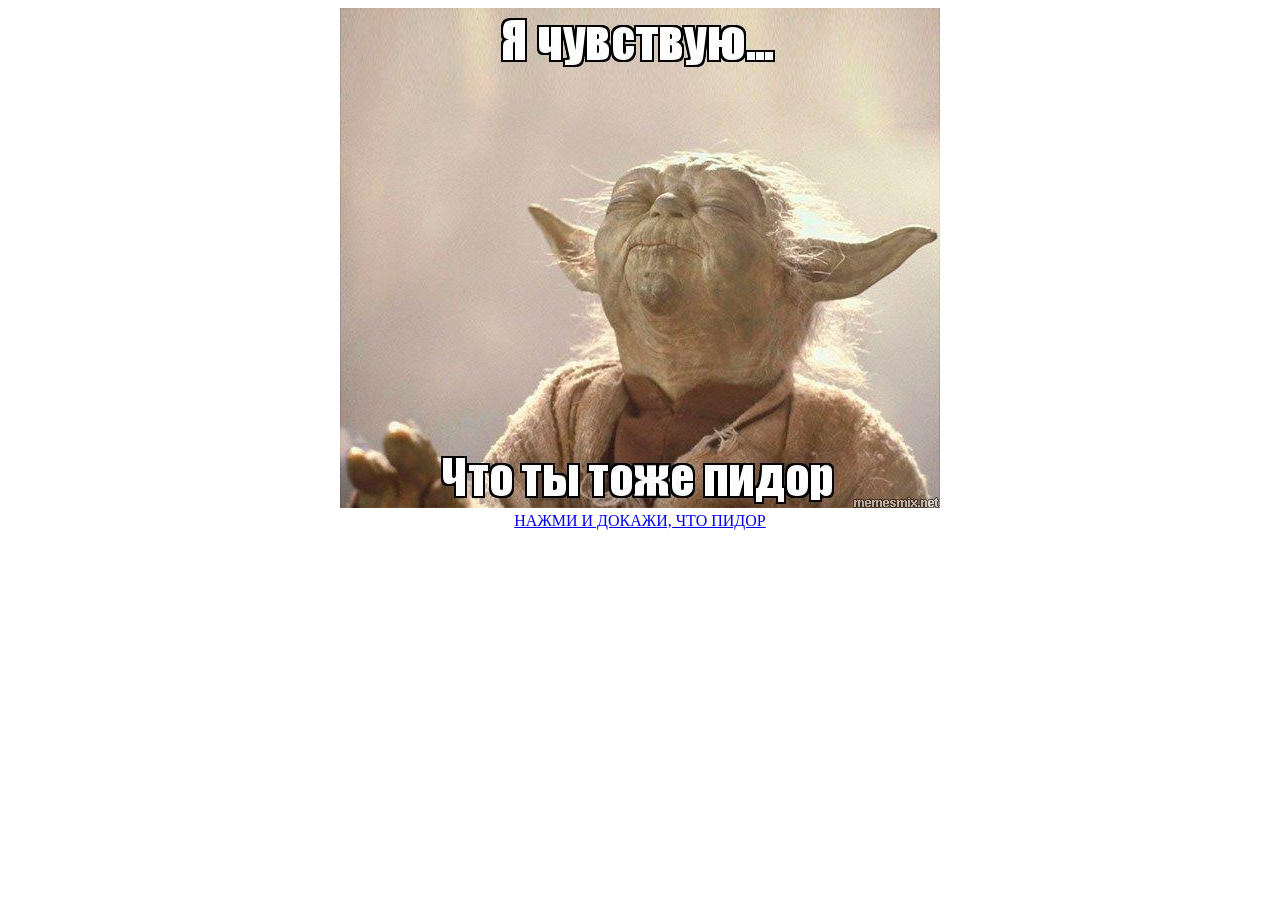
<file: PIDOR/index.html>
<!DOCTYPE html>
<html>
<meta charset="utf-8">
<head>
	<title>
		PIDOR!
	</title>
</head>
<body>

	<center><img src="1.jpg"></center>
	<center><a href="https://vk.com/id0">НАЖМИ И ДОКАЖИ, ЧТО ПИДОР</a></center>

<script src="js.js"></script>
</body>
</html>
</file>
